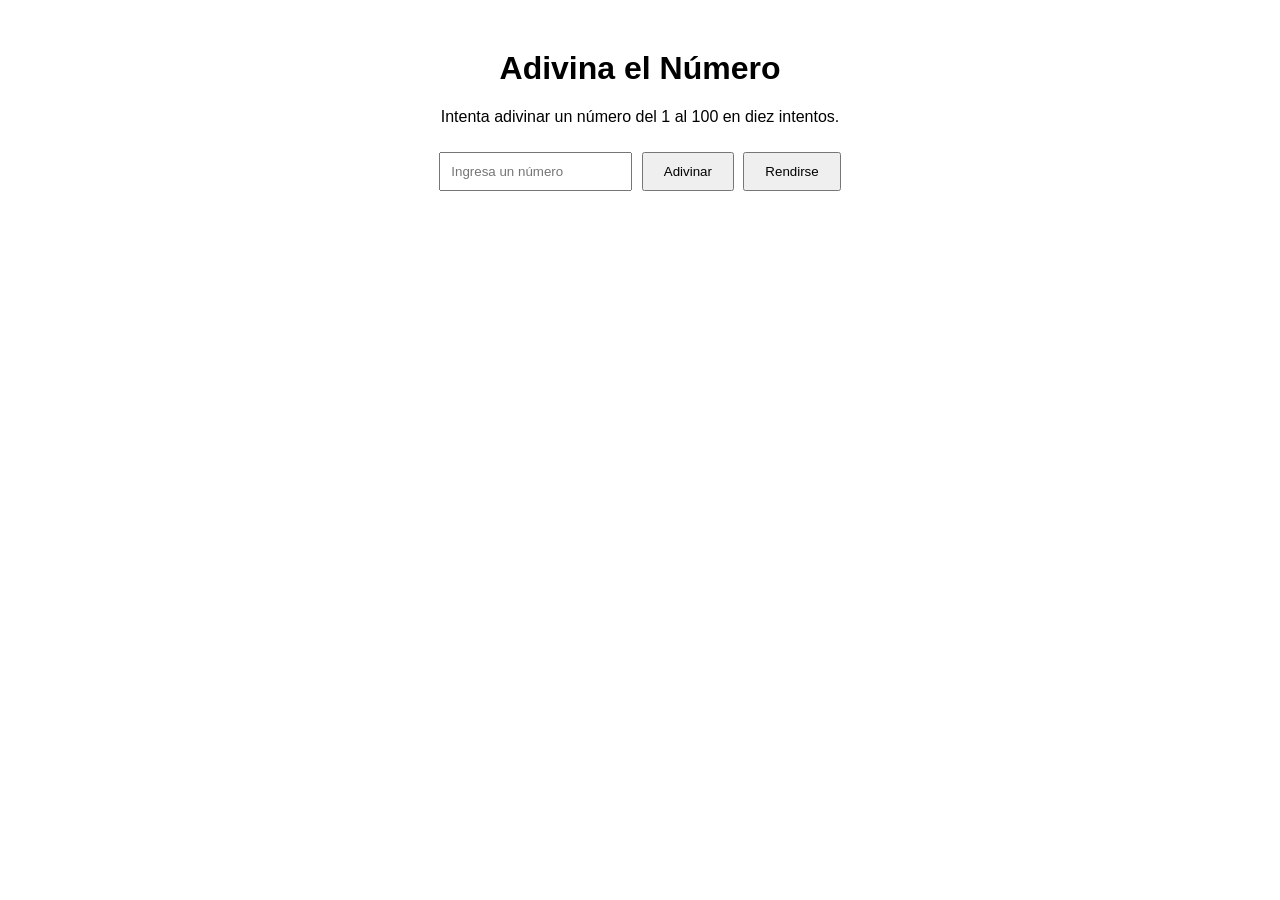
<file: LabAñosPasados/Primera instancia Lab/jeugo adivina numero/index.html>
<!DOCTYPE html>
<html lang="es">
<head>
    <meta charset="UTF-8">
    <meta name="viewport" content="width=device-width, initial-scale=1.0">
    <title>Adivina el Número</title>
    <link rel="stylesheet" href="styles.css">
</head>
<body>
    <h1>Adivina el Número</h1>
    <p>Intenta adivinar un número del 1 al 100 en diez intentos.</p>
    <input type="text" id="numInput" placeholder="Ingresa un número">
    <button id="botonAdivinar">Adivinar</button>
    <button id="giveUpButton">Rendirse</button>
    <div id="mensaje"></div>
    <script src="script.js"></script>
</body>
</html>
</file>
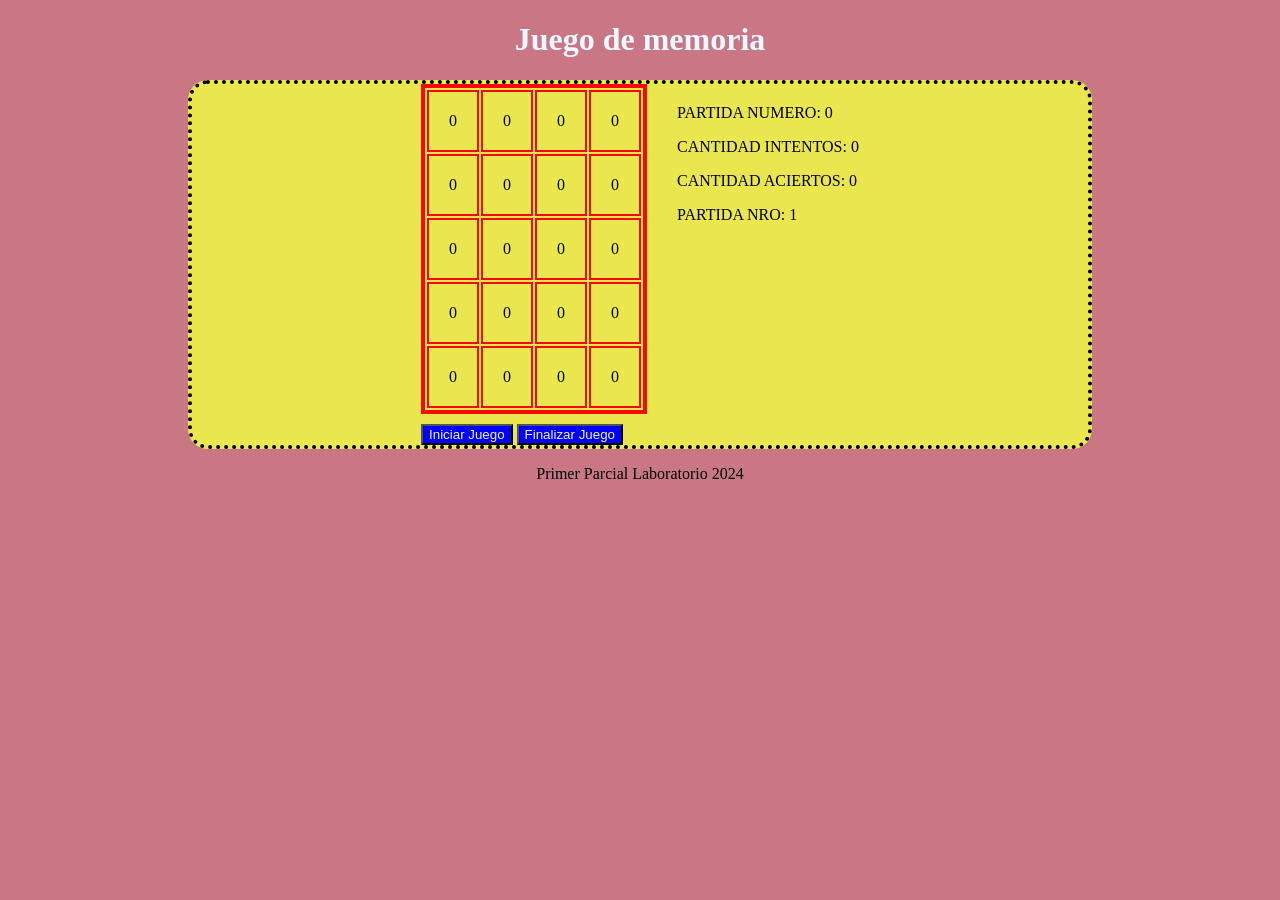
<file: LabAñosPasados/Primera instancia Lab/Juego memoria/index.html>
<!DOCTYPE html>
<html lang="es">
<head>

    <title>Ejercicio Parcial</title>
    <script type="text/javascript" src="script.js"></script>
    <link rel="stylesheet" href="styles.css"> <!-- Enlaza tu archivo CSS externo si lo tienes -->
</head>
<body onload="contadorPartidas()">

    <header>
        <h1>Juego de memoria</h1>
    </header>
        <section id="marco1">
            <article id="juego">
                <table>
                    <tr><td class="carta">0</td><td class="carta">0</td><td class="carta">0</td><td class="carta">0</td></tr>
                    <tr><td class="carta">0</td><td class="carta">0</td><td class="carta">0</td><td class="carta">0</td></tr>
                    <tr><td class="carta">0</td><td class="carta">0</td><td class="carta">0</td><td class="carta">0</td></tr>
                    <tr><td class="carta">0</td><td class="carta">0</td><td class="carta">0</td><td class="carta">0</td></tr>
                    <tr><td class="carta">0</td><td class="carta">0</td><td class="carta">0</td><td class="carta">0</td></tr>
                </table>
                <button onclick="armarTablero()">Iniciar Juego</button>
                <button onclick="finalizarJuegoAbandono()">Finalizar Juego</button>
            </article>
            <article id = "pantalla">
                <div>
                <p id="numpartida">PARTIDA NUMERO: 0</p>
                <p id="intentos">CANTIDAD INTENTOS: 0</p>
                <p id ="aciertos">CANTIDAD ACIERTOS: 0</p>
                <p id = "mensajeFinal" >PARTIDA NRO: 1</p>
                <p id = "tipofin"></p>
                </div>
            </article>



        </section>
    <footer>
        <p>Primer Parcial Laboratorio 2024</p>
    </footer>

</body>
</html>
</file>
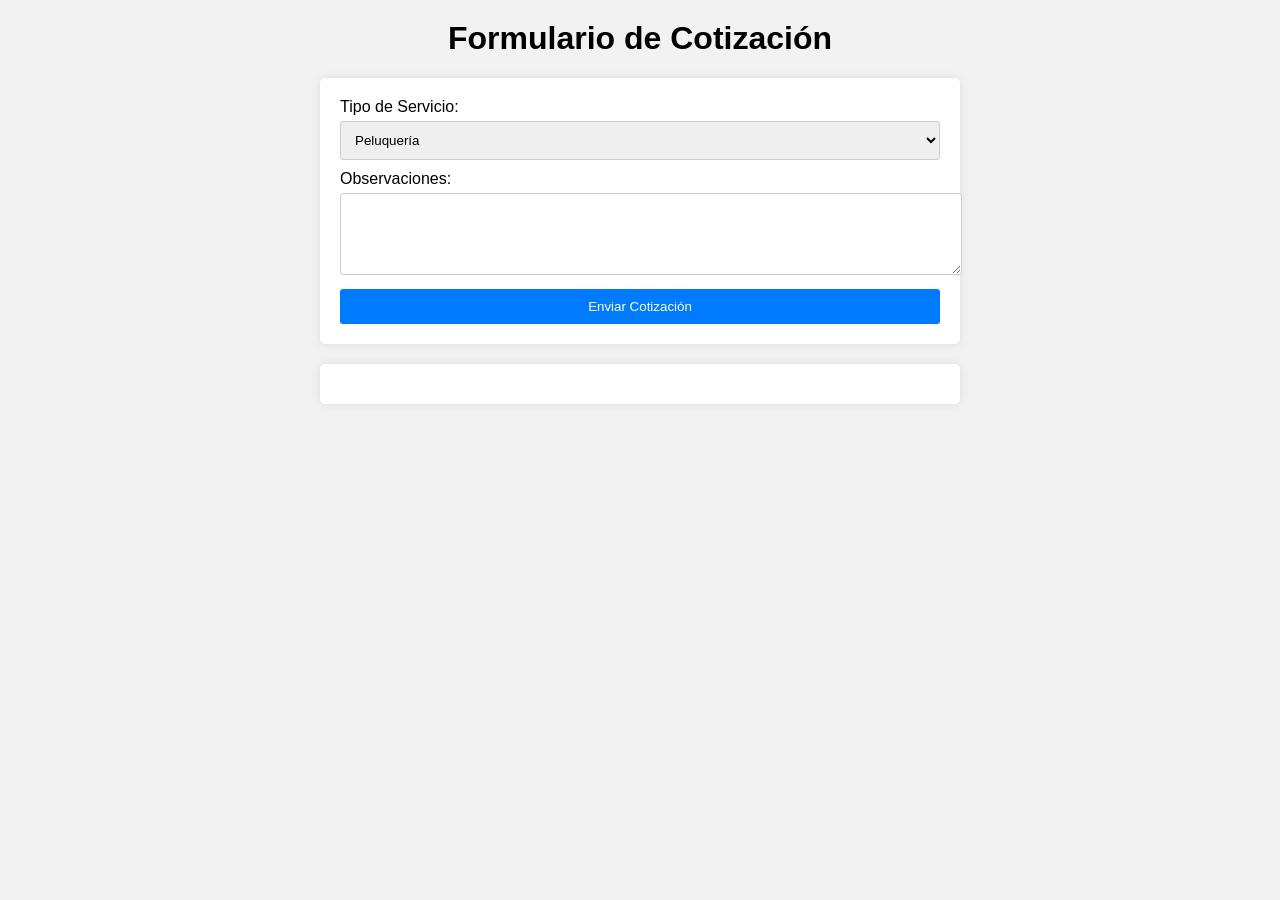
<file: LabAñosPasados/Primera instancia Lab/veterinaria/index.html>
<!DOCTYPE html>
<html lang="es">
<head>
    <meta charset="UTF-8">
    <meta name="viewport" content="width=device-width, initial-scale=1.0">
    <title>Formulario de Cotización</title>
    <link rel="stylesheet" href="styles.css">
</head>
<body>
    <h1>Formulario de Cotización</h1>
    <form id="cotizacionForm">
        <label for="tipoServicio">Tipo de Servicio:</label>
        <select id="tipoServicio" name="tipoServicio">
            <option value="peluqueria">Peluquería</option>
            <option value="bano">Baño</option>
            <option value="limpiezaAcuario">Limpieza de Acuario</option>
            <option value="vacunacion">Vacunación</option>
            <option value="consultaMedica">Consulta Médica</option>
        </select>
        <!-- Aquí añadir los campos necesarios dependiendo del tipo de servicio -->
        <div id="camposExtras"></div>
        <label for="observaciones">Observaciones:</label>
        <textarea id="observaciones" name="observaciones" rows="4"></textarea>
        <button type="submit">Enviar Cotización</button>
    </form>

    <div id="resultado"></div>

    <script src="script.js"></script>
</body>
</html>
</file>
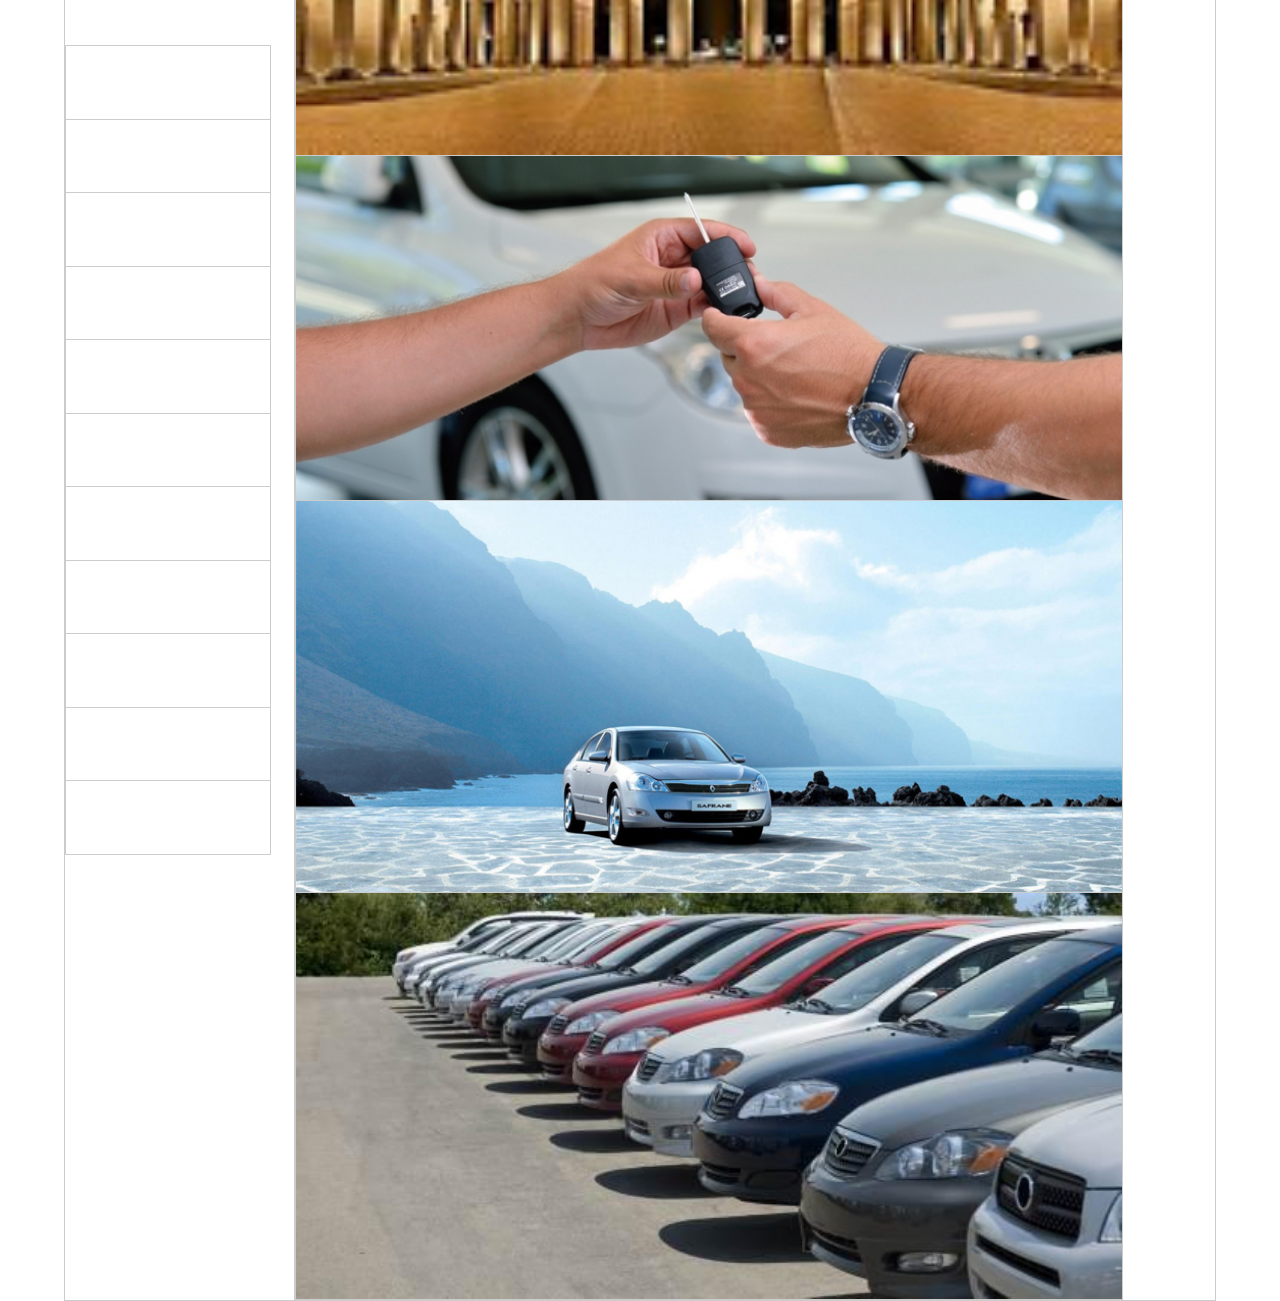
<file: Laboratorio/TP2/EJ4/index.html>
<!DOCTYPE html>
<html>
  <head>
    <title>Layout usando Table</title>
    <style>
      body {
        margin: 0;
        padding: 0;
        height: 100dvh;
        display: flex;
        justify-content: center;
        align-items: center;
      }
      table {
        width: 90%;
        height: 90dvh;
        border-collapse: collapse; /* Elimina espacios entre celdas */
      }

      td {
        border: 1px solid #ccc;
        padding: 0; /* Elimina el padding */
        text-align: center;
      }
      td img {
        display: block;
        width: 100%;
        height: 100%; /* Asegura que las imágenes llenen las celdas */
        object-fit: cover; /* Ajusta la imagen sin distorsión */
      }
      .left-column td {
        height: 8.33%; /* Divide la columna izquierda en 12 filas iguales */
      }
      .right-column td {
        width: 100%;
        height: 25%; /* Divide la columna izquierda en 4 filas iguales */
      }
    </style>
  </head>
  <body>
    <table>
      <tr>
        <!-- Columna izquierda -->
        <td width="20%">
          <table class="left-column">
            <tr>
              <td></td>
            </tr>
            <tr>
              <td></td>
            </tr>
            <tr>
              <td></td>
            </tr>
            <tr>
              <td></td>
            </tr>
            <tr>
              <td></td>
            </tr>
            <tr>
              <td></td>
            </tr>
            <tr>
              <td></td>
            </tr>
            <tr>
              <td></td>
            </tr>
            <tr>
              <td></td>
            </tr>
            <tr>
              <td></td>
            </tr>
            <tr>
              <td></td>
            </tr>
          </table>
        </td>
        <!-- Columna derecha -->
        <td width="80%">
          <table class="right-column">
            <tr>
              <td>
                <img src="alemania2.JPG" alt="Imagen 1" />
              </td>
            </tr>
            <tr>
              <td>
                <img src="imagen9.jpg" alt="Imagen 2" />
              </td>
            </tr>
            <tr>
              <td>
                <img src="imagen10.jpg" alt="Imagen 3" />
              </td>
            </tr>
            <tr>
              <td>
                <img src="imagen11.jpg" alt="Imagen 4" />
              </td>
            </tr>
          </table>
        </td>
      </tr>
    </table>
  </body>
</html>
</file>
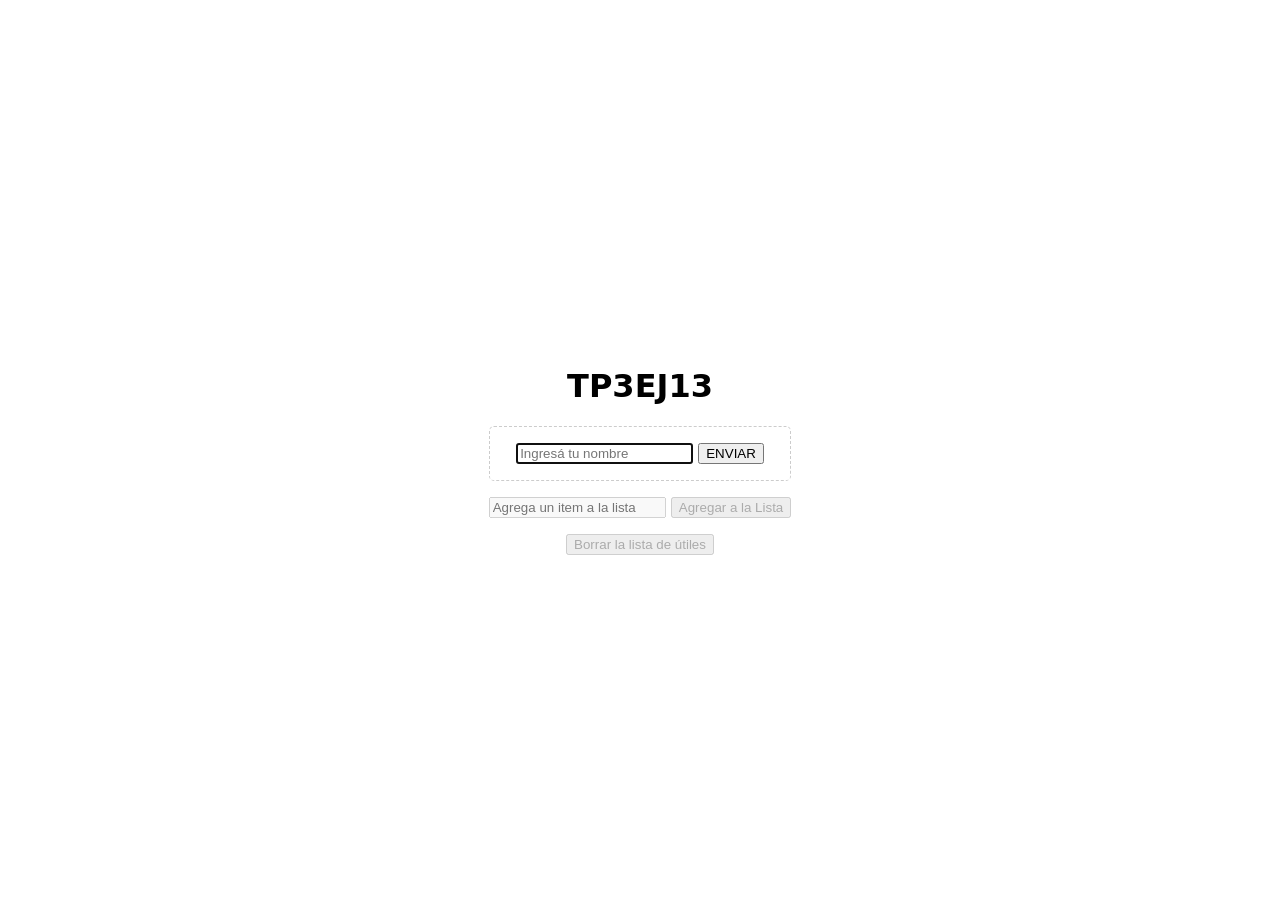
<file: Laboratorio2025/TP3/EJ13/index.html>
<!DOCTYPE html>
<html lang="es">
  <head>
    <meta charset="UTF-8" />
    <meta name="viewport" content="width=device-width, initial-scale=1.0" />
    <title>TP3EJ13</title>
    <link rel="stylesheet" href="style.css" />
    <script src="index.js" defer></script>
  </head>
  <body onload="getLocalList()">
    <h1>TP3EJ13</h1>
    <form id="login-form">
      <input
        autofocus
        type="text"
        name="nombre-usuario"
        id="nombre"
        placeholder="Ingresá tu nombre"
        required
      />
      <button type="button">ENVIAR</button>
    </form>
    <div class="login-msg" style="display: none">
      <h2 class="login-usermsg"></h2>
      <h3>
        Visita nro. <span class="visit-counter"></span> - Ultimo Acceso:
        15/03/2023
      </h3>
      <h4>Generá tu lista y mantenela actualizada</h4>
    </div>
    <section id="app">
      <form id="list-form">
        <input
          class="list-form__input"
          disabled
          type="text"
          id="list-item"
          placeholder="Agrega un item a la lista"
        />
        <button disabled class="list-form__btn">Agregar a la Lista</button>
      </form>
      <ol id="list-container"></ol>
      <button disabled class="list-reset-btn" type="button">
        Borrar la lista de útiles
      </button>
    </section>
  </body>
</html>
</file>
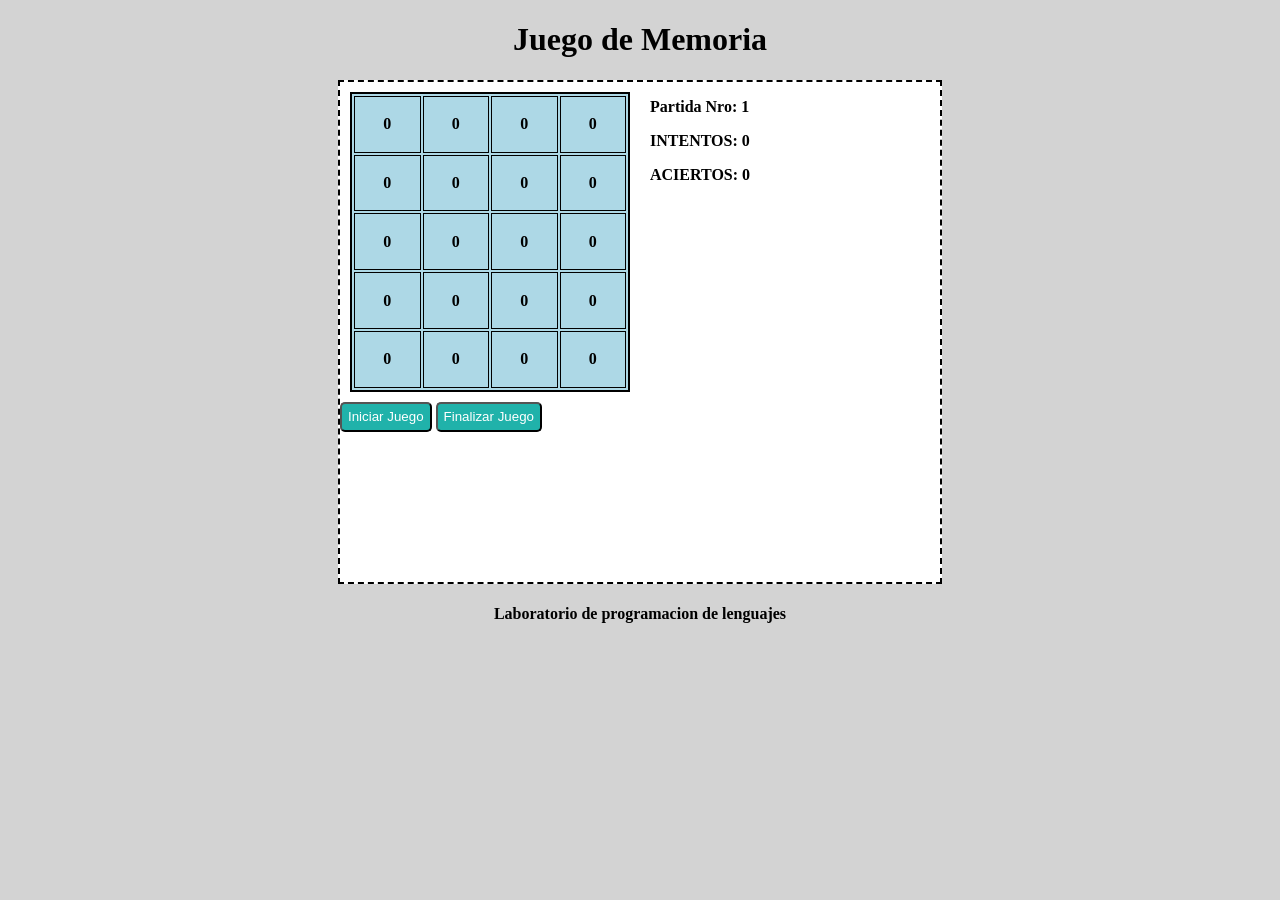
<file: LabAñosPasados/Laboratorio Programacion/LABORATORIO Y LENGUAJE DE PROGRAMACION/Parcial Lab 1/memory.html>
<!DOCTYPE html>
<html lang="en">
<head>
    <meta charset="UTF-8">
    <link rel="stylesheet" href="memory.css">
    <script type="text/javascript" src="memory.js"></script>
    <title>Memory</title>
</head>
<body onLoad="asignarCartas();">
    <header><h1>Juego de Memoria</h1></header>
    <div id="contenedorTablero">
        <div id="divIzq">
            <table id="idTablero">
                <tr>
                    <td id="1" class="carta" onclick="">0</td>
                    <td id="2" class="carta" onclick="">0</td>
                    <td id="3" class="carta" onclick="">0</td>
                    <td id="4" class="carta" onclick="">0</td>
                </tr>
                <tr>
                    <td id="5" class="carta" onclick="">0</td>
                    <td id="6" class="carta" onclick="">0</td>
                    <td id="7" class="carta" onclick="">0</td>
                    <td id="8" class="carta" onclick="">0</td>
                </tr>
                <tr>
                    <td id="9" class="carta" onclick="">0</td>
                    <td id="10" class="carta" onclick="">0</td>
                    <td id="11" class="carta" onclick="">0</td>
                    <td id="12" class="carta" onclick="">0</td>
                </tr>
                <tr>
                    <td id="13" class="carta" onclick="">0</td>
                    <td id="14" class="carta" onclick="">0</td>
                    <td id="15" class="carta" onclick="">0</td>
                    <td id="16" class="carta" onclick="">0</td>
                </tr>
                <tr>
                    <td id="17" class="carta" onclick="">0</td>
                    <td id="18" class="carta" onclick="">0</td>
                    <td id="19" class="carta" onclick="">0</td>
                    <td id="20" class="carta" onclick="">0</td>
                </tr>
            </table>
            <input type="button" value="Iniciar Juego" onClick="iniciar();">
            <input type="button" value="Finalizar Juego" onClick="abandonar();">
        </div>
        <div>
            <p id="partidas">Partida Nro: 1</p>
            <p id="intentos">INTENTOS: 0</p>
            <p id="aciertos">ACIERTOS: 0</p>
            <p id="msjFinal"> </p>
        </div>
    </div>
    <footer><h4>Laboratorio de programacion de lenguajes</h4></footer>
</body>
</html>
</file>
<file: LabAñosPasados/Primera instancia Lab/jeugo adivina numero/styles.css>
body {
    font-family: Arial, sans-serif;
    text-align: center;
}

h1 {
    margin-top: 50px;
}

input {
    padding: 10px;
    margin-top: 10px;
}

button {
    padding: 10px 20px;
    margin-top: 10px;
    margin-left: 5px;
    cursor: pointer;
}

#message {
    margin-top: 20px;
}
</file>
<file: LabAñosPasados/Primera instancia Lab/Juego memoria/styles.css>
h1{
    text-align: center;
}

#marco1{
    
    background: rgb(233, 230, 78);
    max-width: 70vw;
    max-height: 60vh;
    margin: auto; /*centro el marco */
    border: 2px black solid;
    border-radius: 20px;
    border: 4px dotted #000; /*con esto hago la linea punteda*/ 
}

body section{
    display: flex;/*Aca tenia el flex para que se*/
    justify-content: center;
    align-items: center;
}
td{
    padding: 20px;
    border: 2px rgb(249, 8, 8) solid;
    
}
table{
    border: 4px rgb(252, 7, 7) solid;
}

body{
    background-color: rgb(201, 119, 133);
}

footer{
    text-align: center;
}
#pantalla{
    margin-bottom: 200px;
    margin-left: 30px;
}
h1{
    color: aliceblue;
}
button{
    background-color: blue;
    color: beige;
    margin-top: 10px;
}
</file>
<file: LabAñosPasados/Primera instancia Lab/veterinaria/styles.css>
body {
    font-family: Arial, sans-serif;
    margin: 0;
    padding: 0;
    background-color: #f2f2f2;
}

h1 {
    text-align: center;
    margin-top: 20px;
}

form {
    max-width: 600px;
    margin: 20px auto;
    padding: 20px;
    background-color: #fff;
    border-radius: 5px;
    box-shadow: 0 0 10px rgba(0, 0, 0, 0.1);
}

label {
    display: block;
    margin-bottom: 5px;
}

input,
select,
textarea {
    width: 100%;
    padding: 10px;
    margin-bottom: 10px;
    border: 1px solid #ccc;
    border-radius: 3px;
}

button {
    width: 100%;
    padding: 10px;
    background-color: #007bff;
    color: #fff;
    border: none;
    border-radius: 3px;
    cursor: pointer;
}

button:hover {
    background-color: #0056b3;
}

#resultado {
    max-width: 600px;
    margin: 20px auto;
    padding: 20px;
    background-color: #fff;
    border-radius: 5px;
    box-shadow: 0 0 10px rgba(0, 0, 0, 0.1);
}
</file>
<file: Laboratorio2025/TP3/EJ13/style.css>
:root{
    font-family: system-ui, -apple-system, BlinkMacSystemFont, 'Segoe UI', Roboto, Oxygen, Ubuntu, Cantarell, 'Open Sans', 'Helvetica Neue', sans-serif;
    box-sizing: border-box;
    color-scheme: light dark;
}
body{
    margin: 0;
    display: grid;
    height: 100dvh;
    place-content:  center;
    text-align: center;
}
#login-form{
    padding: 1rem 0.5rem;
    border: 1px dashed #ccc;
    margin-bottom: 1rem;
    border-radius: 5px;
}
button{
    cursor: pointer;
}
</file>
<file: LabAñosPasados/Laboratorio Programacion/LABORATORIO Y LENGUAJE DE PROGRAMACION/Parcial Lab 1/memory.css>
#idTablero{
    background-color: lightblue;
    border: 2px black solid;
    margin: 10px;
    margin-right: 20px;
    width: 280px;
    height: 300px;
    text-align: center;
    font-weight: bolder;
}

td{
    border: 1px black solid;
    width: 30px;
}
#contenedorTablero{
    border: 2px black dashed;
    background-color: white;
    width: 600px;
    height: 500px;
    margin: auto;
}

input{
    background-color: lightseagreen;
    border-radius: 5px;
    color: white;
    height: 30px;
}

#divIzq{
    float:left;
}

p{
    font-weight: bolder;
}

h1, h4{
    text-align: center;
}
body{
    background-color: lightgray;
}
</file>
